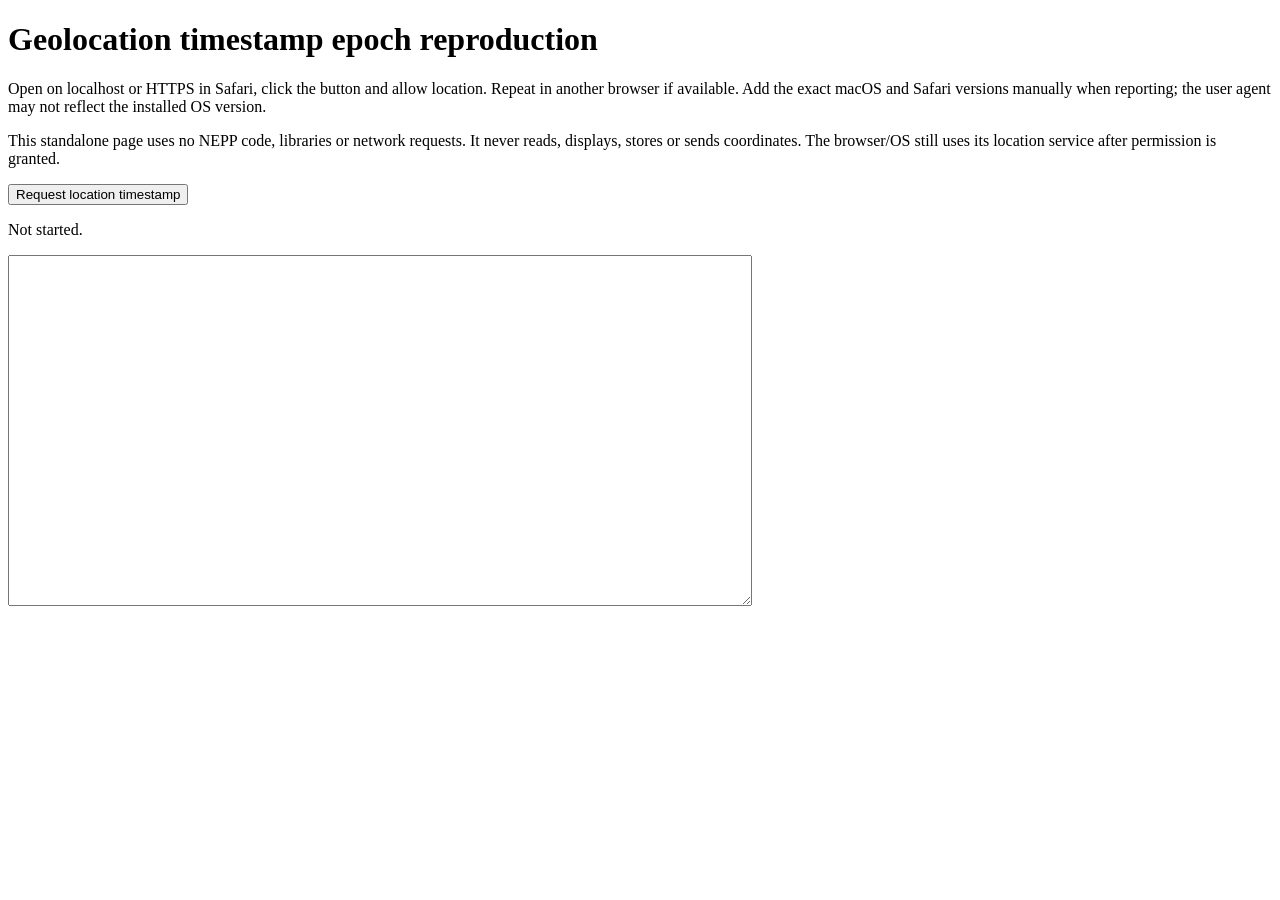
<file: tools/repro/geolocation-timestamp.html>
<!doctype html>
<html lang="en">
<meta charset="utf-8">
<meta name="viewport" content="width=device-width, initial-scale=1">
<title>Geolocation timestamp epoch reproduction</title>
<h1>Geolocation timestamp epoch reproduction</h1>
<p>Open on localhost or HTTPS in Safari, click the button and allow location.
Repeat in another browser if available. Add the exact macOS and Safari versions
manually when reporting; the user agent may not reflect the installed OS version.</p>
<p>This standalone page uses no NEPP code, libraries or network requests.
It never reads, displays, stores or sends coordinates. The browser/OS still
uses its location service after permission is granted.</p>
<button id="run">Request location timestamp</button>
<p id="status" role="status">Not started.</p>
<textarea id="output" rows="23" cols="90" readonly aria-label="Diagnostic report"></textarea>
<script>
'use strict';
const button = document.getElementById('run');
const status = document.getElementById('status');
const output = document.getElementById('output');
const EPOCH_DIFFERENCE_MS = Date.UTC(2001, 0, 1) - Date.UTC(1970, 0, 1);
let generation = 0;
const iso = value => Number.isFinite(value) && Math.abs(value) <= 8640000000000000
  ? new Date(value).toISOString() : null;
button.onclick = () => {
  const id = ++generation;
  button.disabled = true;
  const started = Date.now();
  const monotonicStart = performance.now();
  const report = {
    user_agent: navigator.userAgent,
    secure_context: window.isSecureContext,
    options: {enableHighAccuracy: false, maximumAge: 0, timeout: 15000},
    request_date_now_ms: started,
    request_date_now_iso: iso(started),
    expected: 'position.timestamp is milliseconds since 1970-01-01T00:00:00Z',
    note: 'No coordinates read. Epoch correction below is diagnostic only, not applied.'
  };
  let watchdog;
  const finish = message => {
    if (generation !== id) return;
    ++generation;
    clearTimeout(watchdog);
    status.textContent = message;
    button.disabled = false;
    output.value = JSON.stringify(report, null, 2);
  };
  if (!navigator.geolocation) {finish('Geolocation is not available.'); return;}
  status.textContent = 'Waiting for permission / location…';
  output.value = JSON.stringify(report, null, 2);
  watchdog = setTimeout(() => finish('No callback after 30 seconds (page watchdog, not a browser error).'), 30000);
  try {
    navigator.geolocation.getCurrentPosition(position => {
      if (generation !== id) return;
      const received = Date.now();
      const timestamp = position.timestamp;
      const elapsed = performance.now() - monotonicStart;
      report.callback_date_now_ms = received;
      report.callback_date_now_iso = iso(received);
      report.elapsed_monotonic_ms = elapsed;
      report.wall_minus_monotonic_elapsed_ms = received - started - elapsed;
      report.position_timestamp_type = typeof timestamp;
      report.position_timestamp_ms = Number.isFinite(timestamp) ? timestamp : null;
      report.position_timestamp_iso_as_unix = iso(timestamp);
      if (Number.isFinite(timestamp)) {
        report.age_seconds = (received - timestamp) / 1000;
        report.epoch_difference_seconds = EPOCH_DIFFERENCE_MS / 1000;
        report.age_if_2001_epoch_seconds = (received - timestamp - EPOCH_DIFFERENCE_MS) / 1000;
        report.timestamp_if_2001_epoch_iso = iso(timestamp + EPOCH_DIFFERENCE_MS);
      }
      finish('Success callback received. Copy the report below; it contains timestamps, not coordinates.');
    }, error => {
      if (generation !== id) return;
      report.geolocation_error_code = error.code;
      finish('Browser error: ' + ({1:'permission denied',2:'position unavailable',3:'timeout'}[error.code] || 'unknown'));
    }, report.options);
  } catch (error) {
    report.exception_name = error.name;
    finish('The location request threw an exception.');
  }
};
</script>
</html>
</file>
